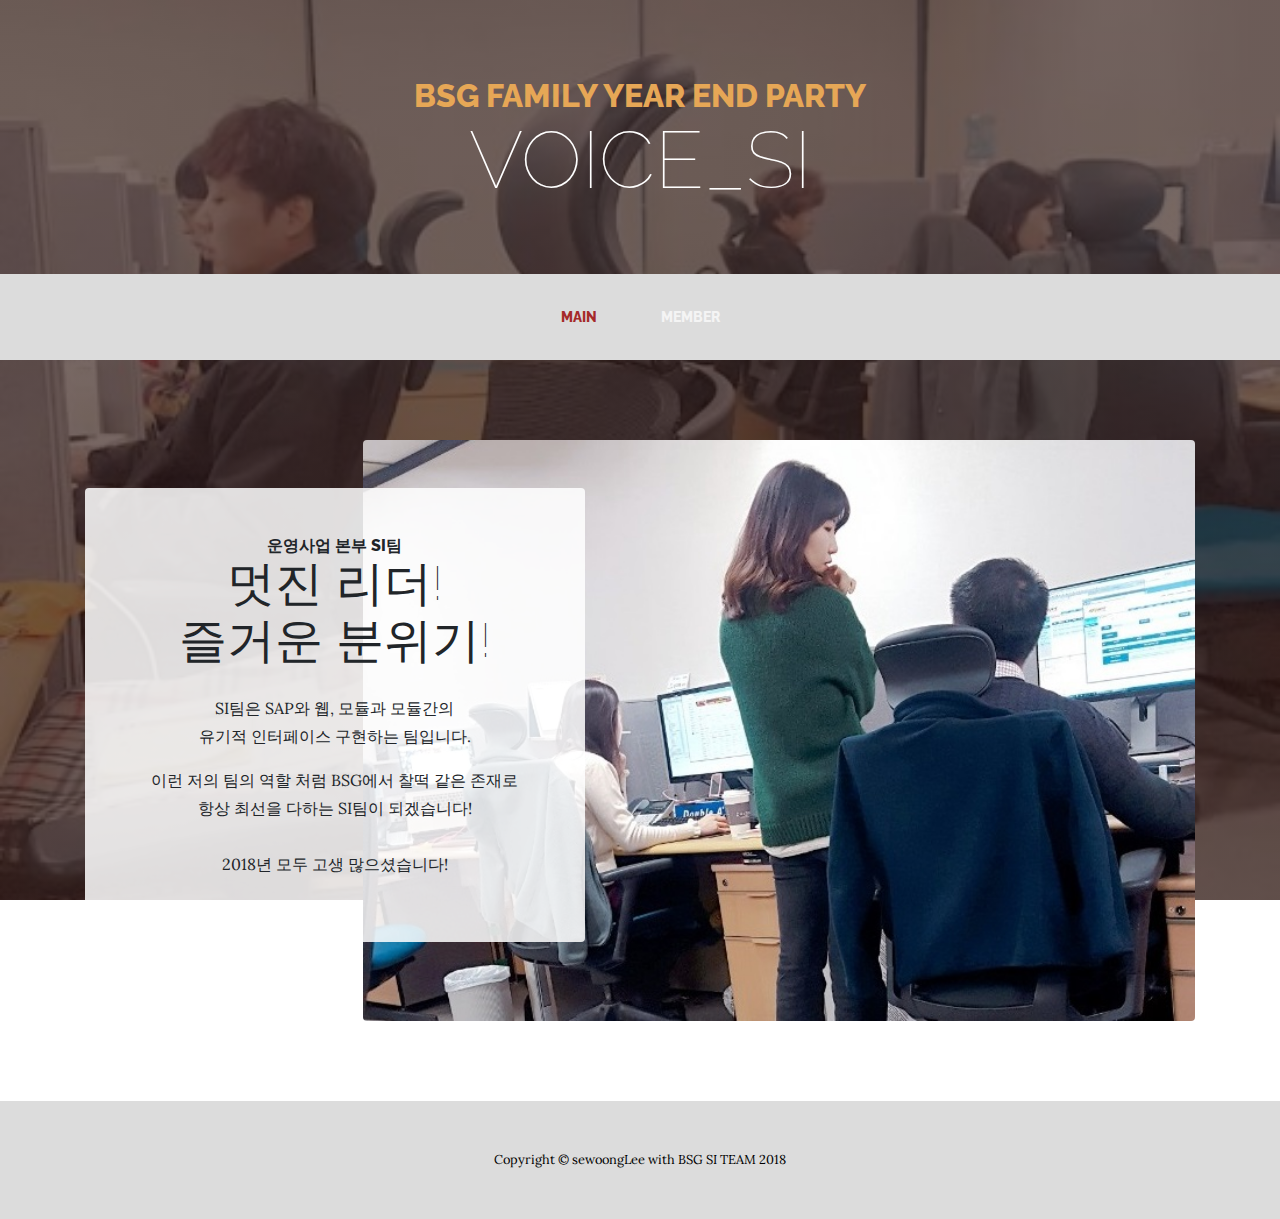
<file: SI/index.html>
<!DOCTYPE html>
<html lang="en">

  <head>

    <meta charset="utf-8">
    <meta name="viewport" content="width=device-width, initial-scale=1, shrink-to-fit=no">
    <meta name="description" content="">
    <meta name="author" content="">

    <title>BSG 전사 송년회 SI 팀 소개</title>

    <!-- Bootstrap core CSS -->
    <link href="vendor/bootstrap/css/bootstrap.min.css" rel="stylesheet">

    <!-- Custom fonts for this template -->
    <link href="https://fonts.googleapis.com/css?family=Raleway:100,100i,200,200i,300,300i,400,400i,500,500i,600,600i,700,700i,800,800i,900,900i" rel="stylesheet">
    <link href="https://fonts.googleapis.com/css?family=Lora:400,400i,700,700i" rel="stylesheet">

    <!-- Custom styles for this template -->
    <link href="css/business-casual.min.css" rel="stylesheet">

  </head>

  <body>

    <h1 class="site-heading text-center text-white d-none d-lg-block">
      <span class="site-heading-upper text-primary mb-3">BSG Family Year End Party </span>
      <span class="site-heading-lower">VOICE_SI</span>
    </h1>

    <!-- Navigation -->
    <nav class="navbar navbar-expand-lg navbar-dark py-lg-4" id="mainNav">
      <div class="container">
        <a class="navbar-brand text-uppercase text-expanded font-weight-bold d-lg-none" href="#">BSG Family Year End Party</a>
        <button class="navbar-toggler" type="button" data-toggle="collapse" data-target="#navbarResponsive" aria-controls="navbarResponsive" aria-expanded="false" aria-label="Toggle navigation">
          <span class="navbar-toggler-icon"></span>
        </button>
        <div class="collapse navbar-collapse" id="navbarResponsive">
          <ul class="navbar-nav mx-auto">
            <li class="nav-item active px-lg-4">
              <a class="nav-link text-uppercase text-expanded" href="index.html">Main
                <span class="sr-only">옹이고양이</span>
              </a>
            </li>
            <li class="nav-item px-lg-4">
              <a class="nav-link text-uppercase text-expanded" href="about.html">Member</a>
            </li>
          </ul>
        </div>
      </div>
    </nav>

    <section class="page-section clearfix">
      <div class="container">
        <div class="intro">
          <img class="intro-img img-fluid mb-3 mb-lg-0 rounded" src="img/t2.jpg" alt="">
          <div class="intro-text left-0 text-center bg-faded p-5 rounded">
            <h2 class="section-heading mb-4">
              <span class="section-heading-upper">운영사업 본부 SI팀</span>
              <span class="section-heading-lower">멋진 리더!</span>
              <span class="section-heading-lower">즐거운 분위기!</span>
            </h2>
            <p class="mb-3">SI팀은 SAP와 웹, 모듈과 모듈간의<br>유기적 인터페이스 구현하는 팀입니다.
            </p>
            <p class="mb-3">이런 저의 팀의 역할 처럼 BSG에서 찰떡 같은 존재로 <br>항상 최선을 다하는 SI팀이 되겠습니다!<br><br>2018년 모두 고생 많으셨습니다!</p>
            <div class="intro-button mx-auto">
<!--              <a class="btn btn-primary btn-xl" href="#">Visit Us Today!</a>-->
            </div>
          </div>
        </div>
      </div>
    </section>

    <footer class="footer text-faded text-center py-5">
      <div class="container">
        <p class="m-0 small">Copyright &copy; sewoongLee with BSG SI TEAM 2018</p>
      </div>
    </footer>

    <!-- Bootstrap core JavaScript -->
    <script src="vendor/jquery/jquery.min.js"></script>
    <script src="vendor/bootstrap/js/bootstrap.bundle.min.js"></script>

  </body>

</html>
</file>
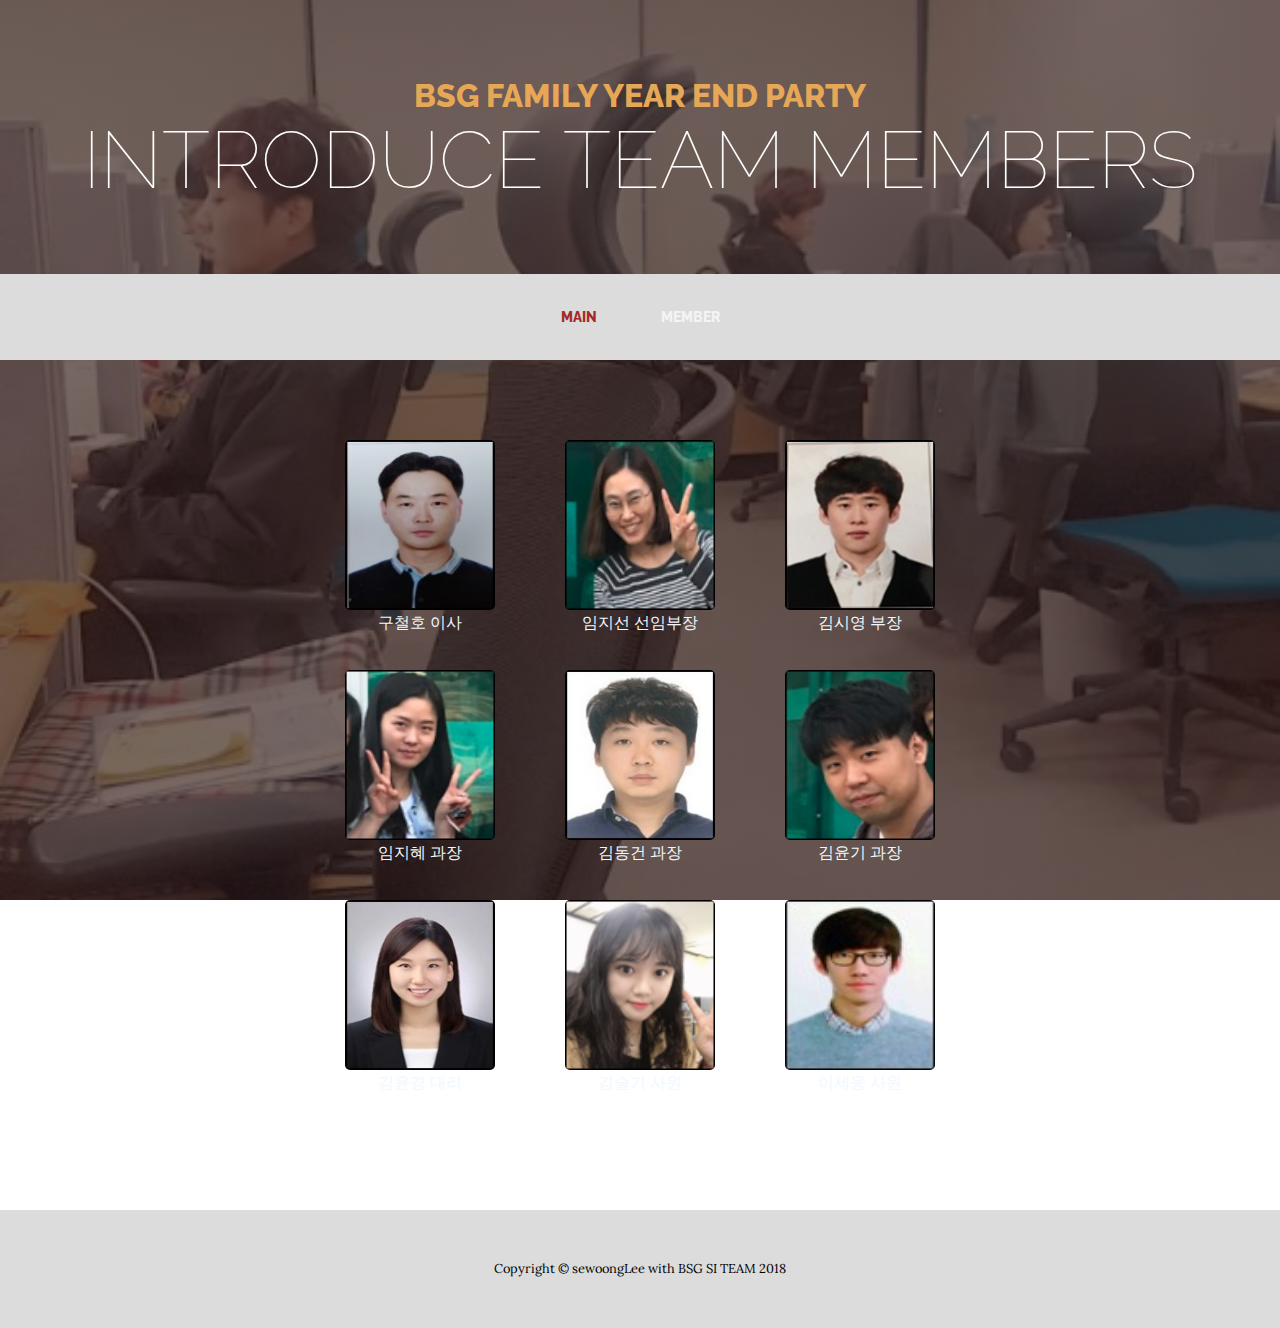
<file: SI/SI/about.html>
<!DOCTYPE html>
<html lang="en">

  <head>

    <meta charset="utf-8">
    <meta name="viewport" content="width=device-width, initial-scale=1, shrink-to-fit=no">
    <meta name="description" content="">
    <meta name="author" content="">

    <title>BSG 전사 송년회 SI 팀 소개</title>

    <!-- Bootstrap core CSS -->
    <link href="vendor/bootstrap/css/bootstrap.min.css" rel="stylesheet">

    <!-- Custom fonts for this template -->
    <link href="https://fonts.googleapis.com/css?family=Raleway:100,100i,200,200i,300,300i,400,400i,500,500i,600,600i,700,700i,800,800i,900,900i" rel="stylesheet">
    <link href="https://fonts.googleapis.com/css?family=Lora:400,400i,700,700i" rel="stylesheet">

    <!-- Custom styles for this template -->
    <link href="css/business-casual.min.css" rel="stylesheet">
    


  </head>

  <body>

    <h1 class="site-heading text-center text-white d-none d-lg-block">
      <span class="site-heading-upper text-primary mb-3">BSG Family Year End Party </span>
      <span class="site-heading-lower">Introduce team members</span>
    </h1>

    <!-- Navigation -->
    <nav class="navbar navbar-expand-lg navbar-dark py-lg-4" id="mainNav">
      <div class="container">
        <a class="navbar-brand text-uppercase text-expanded font-weight-bold d-lg-none" href="#">BSG Family Year End Party</a>
        <button class="navbar-toggler" type="button" data-toggle="collapse" data-target="#navbarResponsive" aria-controls="navbarResponsive" aria-expanded="false" aria-label="Toggle navigation">
          <span class="navbar-toggler-icon"></span>
        </button>
        <div class="collapse navbar-collapse" id="navbarResponsive">
          <ul class="navbar-nav mx-auto">
            <li class="nav-item active px-lg-4">
              <a class="nav-link text-uppercase text-expanded" href="index.html">Main
                <span class="sr-only">옹이고양이</span>
              </a>
            </li>
            <li class="nav-item team px-lg-4" id="team">
              <a class="nav-link team text-uppercase text-expanded" href="about.html">Member</a>
            </li>
          </ul>
        </div>
      </div>
    </nav>

    <section class="page-section about-heading" id="bigCon">
        <div class="conS" >
            
            <div class="mem">
                <img id="mem1Img" src="img/gch.jpg">
                <div class="mem1Info">구철호 이사</div>
            </div>
            
            <div class="mem1">
                <img id="mem2Img" src="img/ijs.png">
                <div class="mem1Info">임지선 선임부장</div>
            </div>
            <div class="mem">
                <img id="mem3Img" src="img/ksy.jpg">
                <div class="mem1Info">김시영 부장</div>
            </div>
        </div><br>
        <div class="conS">       
            <div class="mem">
                <img id="mem4Img" src="img/ijh.png">
                <div class="mem1Info">임지혜 과장</div>
            </div>
            <div class="mem1">
                <img id="mem5Img" src="img/kdk.jpg">
                <div class="mem1Info">김동건 과장</div>
            </div>
            <div class="mem">
                <img id="mem6Img" src="img/kyg.png">
                <div class="mem1Info">김윤기 과장</div>
            </div>
        </div><br>
        <div class="conS">   
            <div class="mem">
                <img id="mem7Img" src="img/kyk.jpg">
                <div class="mem1Info">김윤경 대리</div>
            </div>
            <div class="mem1">
                <img id="mem8Img" src="img/ksk.png">
                <div class="mem1Info">김슬기 사원</div>
            </div>
            <div class="mem">
                <img id="mem9Img" src="img/lsw1.jpg">
                <div class="mem1Info">이세웅 사원</div>
            </div>                
        </div>
    </section>
    <div id="layer"></div>
    
    <div id="mem1">구철호 이사님 소개모달 입니다.</div>
    <div id="mem2">임지선 선임부장님 소개모달 입니다.</div>
    <div id="mem3">김시영 부장님 소개모달 입니다.</div>
    <div id="mem4">임지혜 과장님 소개모달 입니다.</div>
    <div id="mem5">김동건 과장님 소개모달 입니다.</div>
    <div id="mem6">김윤기 과장님 소개모달 입니다.</div>
    <div id="mem7">김윤경 대리님 소개모달 입니다.</div>
    <div id="mem8">김슬기 사원님 소개모달 입니다.</div>
    <div id="mem9">이세웅 소개모달 입니다.</div>
    
    <footer class="footer text-faded text-center py-5">
      <div class="container">
        <p class="m-0 small">Copyright &copy; sewoongLee with BSG SI TEAM 2018</p>
      </div>
    </footer>
    <!-- Bootstrap core JavaScript -->
    <script src="vendor/jquery/jquery.min.js"></script>
    <script src="vendor/bootstrap/js/bootstrap.bundle.min.js"></script>

  </body>
     
      <!-- 스크립트  -->
    <script src="sw.js"></script>

</html>
</file>
<file: SI/css/business-casual.min.css>
/*!
 * Start Bootstrap - Business Casual v5.0.0 (https://startbootstrap.com/template-overviews/business-casual)
 * Copyright 2013-2018 Start Bootstrap
 * Licensed under MIT (https://github.com/BlackrockDigital/startbootstrap-business-casual/blob/master/LICENSE)
 */body{font-family:Lora;background:-webkit-gradient(linear,left top,left bottom,from(rgba(47,23,15,.65))),url(../img/bsg.png
 );background-size: cover; background:linear-gradient(rgba(47,23,15,.65)),url(../img/t1.jpg);background-attachment:fixed;background-position:center;background-size:cover}h1,h2,h3,h4,h5,h6{font-family:Raleway}p{line-height:1.75}.text-faded{color:rgba(255,255,255,.3)}.site-heading{margin-top:5rem;margin-bottom:5rem;text-transform:uppercase;line-height:1;font-family:Raleway}.site-heading .site-heading-upper{display:block;font-size:2rem;font-weight:800}.site-heading .site-heading-lower{font-size:5rem;font-weight:100;line-height:4rem}.page-section{margin-top:5rem;margin-bottom:5rem}.section-heading{text-transform:uppercase}.section-heading .section-heading-upper{display:block;font-size:1rem;font-weight:800}.section-heading .section-heading-lower{display:block;font-size:3rem;font-weight:100}.bg-faded{background-color:rgba(255,255,255,.85)}#mainNav{background-color:gainsboro;font-family:Raleway}#mainNav .navbar-brand{color:#e6a756}#mainNav .navbar-nav .nav-item .nav-link{color:rgba(255,255,255,.7);font-weight:800}#mainNav .navbar-nav .nav-item.active .nav-link{color:brown}@media (min-width:992px){#mainNav .navbar-nav .nav-item .nav-link{font-size:.9rem}#mainNav .navbar-nav .nav-item .nav-link:hover{color:rgba(255,255,255,.4)}#mainNav .navbar-nav .nav-item.active .nav-link:hover{color:#e6a756}}.btn-xl{font-weight:700;font-size:.8rem;padding-top:1.5rem;padding-bottom:1.5rem;padding-left:2rem;padding-right:2rem}.intro{position:relative}@media (min-width:992px){.intro .intro-img{width:75%;float:right}.intro .intro-text{left:0;width:60%;margin-top:3rem;position:absolute}.intro .intro-text .intro-button{width:100%;left:0;position:absolute;bottom:-2rem}}@media (min-width:1200px){.intro .intro-text{width:45%}}.cta{padding-top:5rem;padding-bottom:5rem;background-color:rgba(230,167,86,.9)}.cta .cta-inner{position:relative;padding:3rem;margin:.5rem;background-color:rgba(255,255,255,.85)}.cta .cta-inner:before{border-radius:.5rem;content:'';position:absolute;top:-.5rem;bottom:-.5rem;left:-.5rem;right:-.5rem;border:.25rem solid rgba(255,255,255,.85)}@media (min-width:992px){.about-heading .about-heading-img{position:relative;z-index:0}.about-heading .about-heading-content{margin-top:-5rem;position:relative;z-index:1}}@media (min-width:992px){.product-item .product-item-title{position:relative;z-index:1;margin-bottom:-3rem}.product-item .product-item-img{position:relative;z-index:0;max-width:60vw}.product-item .product-item-description{position:relative;z-index:1;margin-top:-3rem;max-width:50vw}}.list-hours{font-size:.9rem}.list-hours .list-hours-item{border-bottom:1px solid rgba(230,167,86,.5);padding-bottom:.25rem;margin-bottom:1rem;font-style:italic}.list-hours .list-hours-item.today{font-weight:700;color:#e6a756}@media (min-width:992px){.list-hours{width:50%;font-size:1.1rem}}.address strong{font-size:1.2rem}.footer{background-color:gainsboro}.text-primary{color:#e6a756!important}.bg-primary{background-color:#e6a756!important}.btn{-webkit-box-shadow:0 3px 3px 0 rgba(33,37,41,.1);box-shadow:0 3px 3px 0 rgba(33,37,41,.1)}.btn-primary{background-color:#e6a756;border-color:#e6a756}.btn-primary:active,.btn-primary:focus,.btn-primary:hover{background-color:#df902a;border-color:#df902a}.font-weight-light{font-weight:100!important}.m-0{color: black;}#team{color: red;}
/*세웅 컨트롤*/
#bigCon,#mem1{
    width: auto;
    text-align: center;
}
.conS{
    text-align: center;
    width: 590px;
    height: 224px;
    display: inline-block;
}
.mem{
    width: 150px;
    height: 224px;
    display: inline-block;
    float: left;
}
.mem:hover, .mem1:hover{
    cursor: pointer;
}
.mem1{
    width: 170px;
    height: 224px;
    display: inline-block;
    float: left;
    margin: 0 60px;
}
#mem1Img, #mem2Img, #mem3Img, #mem4Img, #mem5Img, #mem6Img, #mem7Img, #mem8Img, #mem9Img {
    width: 150px;
    height: 170px;
    display: inline-block;
    border-radius: 5px;
}
.mem2  {
    margin: 0 50px;    
}
.mem1Info {
    color: aliceblue;
    display: inline-block;
}
/*레이어*/
#layer {
    width: 100vw;
    height: 100vh;
    position: fixed;
    top: 0; left: 0;
    z-index: 100;
    background-color: black;
    opacity: 0.7;
    display: none;
}
/*소개모달*/
#mem1, #mem2, #mem3, #mem4, #mem5, #mem6, #mem7, #mem8, #mem9{
    width: 30vw;
    height: 510px;
    min-width: 300px;
    position: fixed;
    top: 25%;
    left: 35%;
    transform: translateX(-50%);
    background-color: white;
    padding: 30px;
    border: 1px solid #ccc;
    border-radius: 5px;
    z-index: 3000;
    display: none;
}
/*이사님*/
#mem1{
    height: 280px;
}
#mem1_info1{
    width: 30vw;
    height: 40vh;
    position: fixed;
    top: 10%;
    left: 70%;
    transform: translateX(-50%);
    z-index: 2999;
    border-radius: 7px;
    display: none;
}
#mem1_info2{
    width: 30vw;
    height: 40vh;
    position: fixed;
    top: 53%;
    left: 70%;
    transform: translateX(-50%);
    z-index: 2999;
    border-radius: 7px;
    display: none;
}
/*임지선 부장님, 김슬기 사원님, 나*/
#mem2, #mem8, #mem9{
    text-align: center;
    left: 50%;
    height: 320px;
}
/*gif 있는 사람들*/
#mem3, #mem4, #mem5, #mem6, #mem7{
    text-align: center;
    top: 40%;
    left: 30%;
    height: 320px;        
}
#mem3_info1, #mem4_info1, #mem5_info1, #mem7_info1{
    width: 20vw;
    height: 40vh;
    position: fixed;
    top: 40%;
    left: 60%;
    transform: translateX(-50%);
    z-index: 2999;
    border-radius: 7px;
    display: none;
}
/*김윤기 과장님*/
#mem6_info1 {
    width: 30vw;
    height: 40vh;
    position: fixed;
    top: 10%;
    left: 65%;
    transform: translateX(-50%);
    z-index: 2999;
    border-radius: 7px;
    display: none;
}
#mem6_info2 {
    width: 25vw;
    height: 45vh;
    position: fixed;
    top: 53%;
    left: 65%;
    transform: translateX(-50%);
    z-index: 2999;
    border-radius: 7px;
    display: none;
}
/*김윤경 대리님*/
#mem7 p {
    display: inline-block;
    font-size: 3px;
}
</file>
<file: SI/SI/css/business-casual.min.css>
/*!
 * Start Bootstrap - Business Casual v5.0.0 (https://startbootstrap.com/template-overviews/business-casual)
 * Copyright 2013-2018 Start Bootstrap
 * Licensed under MIT (https://github.com/BlackrockDigital/startbootstrap-business-casual/blob/master/LICENSE)
 */body{font-family:Lora;background:-webkit-gradient(linear,left top,left bottom,from(rgba(47,23,15,.65))),url(../img/bsg.png
 );background-size: cover; background:linear-gradient(rgba(47,23,15,.65)),url(../img/t1.jpg);background-attachment:fixed;background-position:center;background-size:cover}h1,h2,h3,h4,h5,h6{font-family:Raleway}p{line-height:1.75}.text-faded{color:rgba(255,255,255,.3)}.site-heading{margin-top:5rem;margin-bottom:5rem;text-transform:uppercase;line-height:1;font-family:Raleway}.site-heading .site-heading-upper{display:block;font-size:2rem;font-weight:800}.site-heading .site-heading-lower{font-size:5rem;font-weight:100;line-height:4rem}.page-section{margin-top:5rem;margin-bottom:5rem}.section-heading{text-transform:uppercase}.section-heading .section-heading-upper{display:block;font-size:1rem;font-weight:800}.section-heading .section-heading-lower{display:block;font-size:3rem;font-weight:100}.bg-faded{background-color:rgba(255,255,255,.85)}#mainNav{background-color:gainsboro;font-family:Raleway}#mainNav .navbar-brand{color:#e6a756}#mainNav .navbar-nav .nav-item .nav-link{color:rgba(255,255,255,.7);font-weight:800}#mainNav .navbar-nav .nav-item.active .nav-link{color:brown}@media (min-width:992px){#mainNav .navbar-nav .nav-item .nav-link{font-size:.9rem}#mainNav .navbar-nav .nav-item .nav-link:hover{color:rgba(255,255,255,.4)}#mainNav .navbar-nav .nav-item.active .nav-link:hover{color:#e6a756}}.btn-xl{font-weight:700;font-size:.8rem;padding-top:1.5rem;padding-bottom:1.5rem;padding-left:2rem;padding-right:2rem}.intro{position:relative}@media (min-width:992px){.intro .intro-img{width:75%;float:right}.intro .intro-text{left:0;width:60%;margin-top:3rem;position:absolute}.intro .intro-text .intro-button{width:100%;left:0;position:absolute;bottom:-2rem}}@media (min-width:1200px){.intro .intro-text{width:45%}}.cta{padding-top:5rem;padding-bottom:5rem;background-color:rgba(230,167,86,.9)}.cta .cta-inner{position:relative;padding:3rem;margin:.5rem;background-color:rgba(255,255,255,.85)}.cta .cta-inner:before{border-radius:.5rem;content:'';position:absolute;top:-.5rem;bottom:-.5rem;left:-.5rem;right:-.5rem;border:.25rem solid rgba(255,255,255,.85)}@media (min-width:992px){.about-heading .about-heading-img{position:relative;z-index:0}.about-heading .about-heading-content{margin-top:-5rem;position:relative;z-index:1}}@media (min-width:992px){.product-item .product-item-title{position:relative;z-index:1;margin-bottom:-3rem}.product-item .product-item-img{position:relative;z-index:0;max-width:60vw}.product-item .product-item-description{position:relative;z-index:1;margin-top:-3rem;max-width:50vw}}.list-hours{font-size:.9rem}.list-hours .list-hours-item{border-bottom:1px solid rgba(230,167,86,.5);padding-bottom:.25rem;margin-bottom:1rem;font-style:italic}.list-hours .list-hours-item.today{font-weight:700;color:#e6a756}@media (min-width:992px){.list-hours{width:50%;font-size:1.1rem}}.address strong{font-size:1.2rem}.footer{background-color:gainsboro}.text-primary{color:#e6a756!important}.bg-primary{background-color:#e6a756!important}.btn{-webkit-box-shadow:0 3px 3px 0 rgba(33,37,41,.1);box-shadow:0 3px 3px 0 rgba(33,37,41,.1)}.btn-primary{background-color:#e6a756;border-color:#e6a756}.btn-primary:active,.btn-primary:focus,.btn-primary:hover{background-color:#df902a;border-color:#df902a}.font-weight-light{font-weight:100!important}.m-0{color: black;}#team{color: red;}
/*세웅 컨트롤*/
#bigCon,#mem1{
    width: auto;
    text-align: center;
}
.conS{
    text-align: center;
    width: 590px;
    height: 224px;
    display: inline-block;
}
.mem{
    width: 150px;
    height: 224px;
    display: inline-block;
    float: left;
}
.mem:hover, .mem1:hover{
    cursor: pointer;
}
.mem1{
    width: 170px;
    height: 224px;
    display: inline-block;
    float: left;
    margin: 0 60px;
}
#mem1Img, #mem2Img, #mem3Img, #mem4Img, #mem5Img, #mem6Img, #mem7Img, #mem8Img, #mem9Img {
    width: 150px;
    height: 170px;
    display: inline-block;
    border-radius: 5px;
}
.mem2  {
    margin: 0 50px;    
}
.mem1Info {
    color: aliceblue;
    display: inline-block;
}
/*레이어*/
#layer {
    width: 100vw;
    height: 100vh;
    position: fixed;
    top: 0; left: 0;
    z-index: 100;
    background-color: black;
    opacity: 0.7;
    display: none;
}
/*소개모달*/
#mem1, #mem2, #mem3, #mem4, #mem5, #mem6, #mem7, #mem8, #mem9{
    width: 30vw;
    height: 510px;
    min-width: 300px;
    position: fixed;
    top: 30%;
    left: 50%;
    transform: translateX(-50%);
    background-color: white;
    padding: 30px;
    border: 1px solid #ccc;
    border-radius: 5px;
    z-index: 3000;
    display: none;
}
</file>
